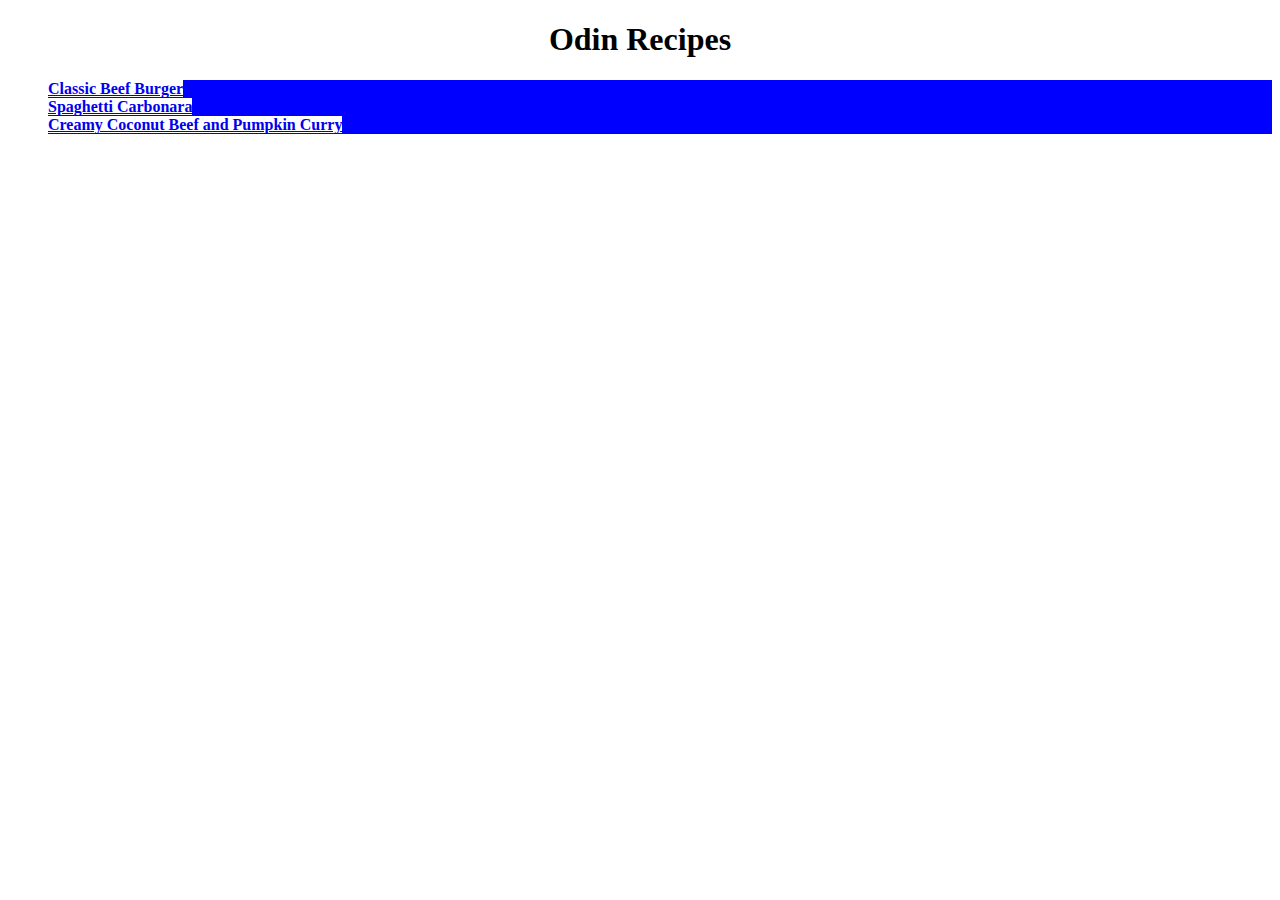
<file: index.html>
<!DOCTYPE html>
<html lang="en">
    <head>
        <meta charset="UTF-8">
        <meta name="viewport" content="width=device-width, initial-scale=1.0">
        <title>Homepage</title>
        <link rel="stylesheet" href="styles.css">
    </head>
    <body>
        <h1>Odin Recipes</h1>
        <ul>
            <li><a href="recipes/burger.html" target="_blank" rel="noopener noreferrer">Classic Beef Burger</a></li>
            <li><a href="recipes/carbonara.html" target="_blank" rel="noopener noreferrer">Spaghetti Carbonara</a></li>
            <li><a href="recipes/curry.html" target="_blank" rel="noopener noopener">Creamy Coconut Beef and Pumpkin Curry</a></li>
        </ul>
    </body>
</html>
</file>
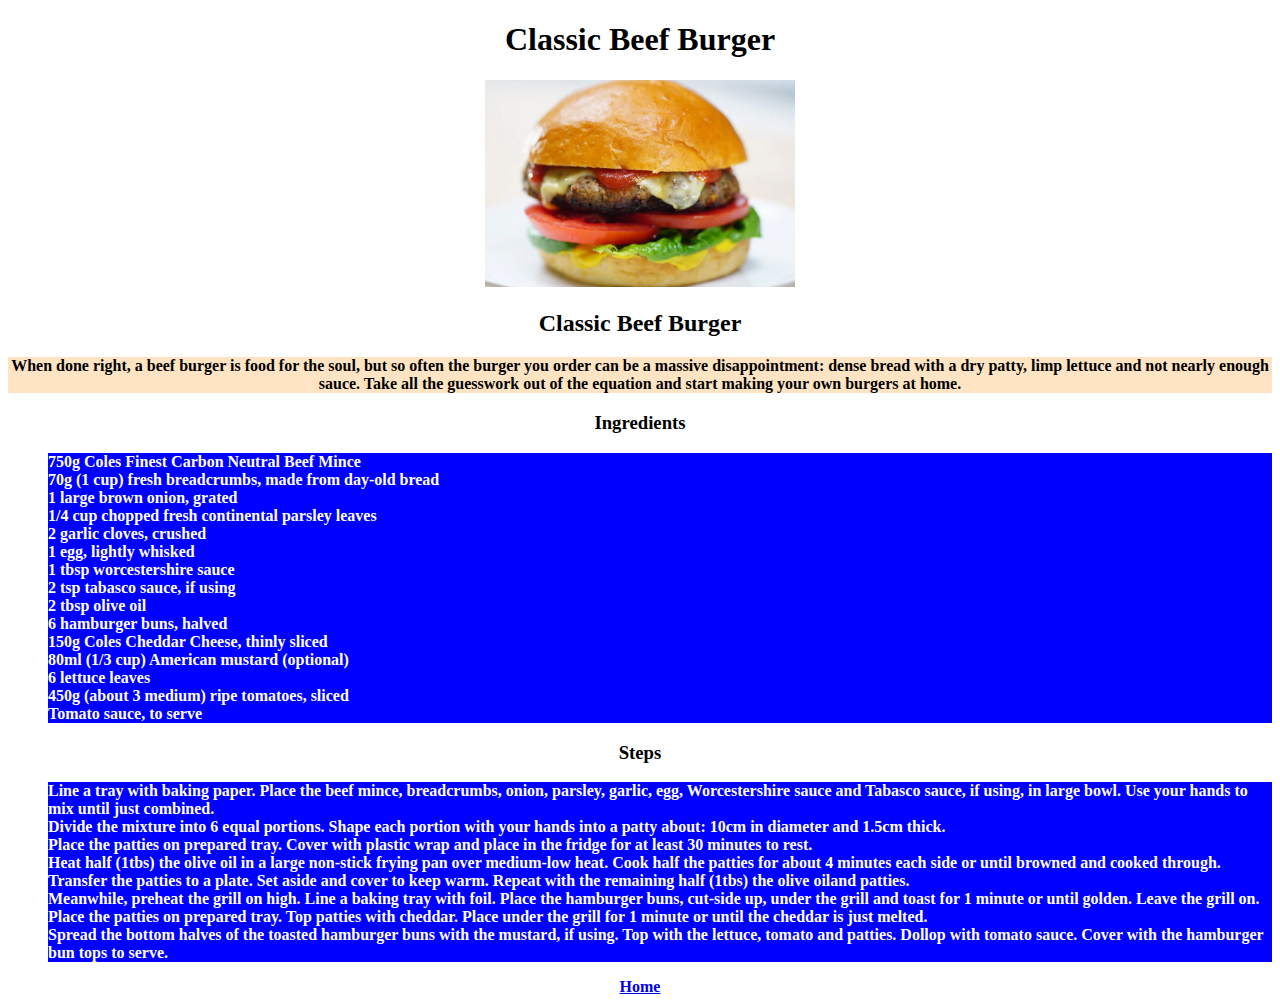
<file: recipes/burger.html>
<!DOCTYPE html>
<html lang="en">
<head>
    <meta charset="UTF-8">
    <meta name="viewport" content="width=device-width, initial-scale=1.0">
    <title>Classic Beef Burger</title>
    <link rel="stylesheet" href="../styles.css">
</head>
<body>
    <h1>Classic Beef Burger</h1>
    <img src="../images/burger.jpg" alt="Juicy Beef Burger" height="auto" width="310">
    <h2>Classic Beef Burger</h2>
    <p>When done right, a beef burger is food for the soul, but so often the burger you order can be a massive disappointment: dense bread with a dry patty, limp lettuce and not nearly enough sauce. Take all the guesswork out of the equation and start making your own burgers at home.</p>
    <h3>Ingredients</h3>
        <ul>
            <li>750g Coles Finest Carbon Neutral Beef Mince</li>
            <li>70g (1 cup) fresh breadcrumbs, made from day-old bread</li>
            <li>1 large brown onion, grated</li>
            <li>1/4 cup chopped fresh continental parsley leaves</li>
            <li>2 garlic cloves, crushed</li>
            <li>1 egg, lightly whisked</li>
            <li>1 tbsp worcestershire sauce</li>
            <li>2 tsp tabasco sauce, if using</li>
            <li>2 tbsp olive oil</li>
            <li>6 hamburger buns, halved</li>
            <li>150g Coles Cheddar Cheese, thinly sliced</li>
            <li>80ml (1/3 cup) American mustard (optional)</li>
            <li>6 lettuce leaves</li>
            <li>450g (about 3 medium) ripe tomatoes, sliced</li>
            <li>Tomato sauce, to serve</li>
        </ul>
    <h3>Steps</h3>
        <ol>
            <li>Line a tray with baking paper. Place the beef mince, breadcrumbs, onion, parsley, garlic, egg, Worcestershire sauce and Tabasco sauce, if using, in large bowl. Use your hands to mix until just combined.</li>
            <li>Divide the mixture into 6 equal portions. Shape each portion with your hands into a patty about: 10cm in diameter and 1.5cm thick.</li>
            <li>Place the patties on prepared tray. Cover with plastic wrap and place in the fridge for at least 30 minutes to rest.</li>
            <li>Heat half (1tbs) the olive oil in a large non-stick frying pan over medium-low heat. Cook half the patties for about 4 minutes each side or until browned and cooked through. Transfer the patties to a plate. Set aside and cover to keep warm. Repeat with the remaining half (1tbs) the olive oiland patties.</li>
            <li>Meanwhile, preheat the grill on high. Line a baking tray with foil. Place the hamburger buns, cut-side up, under the grill and toast for 1 minute or until golden. Leave the grill on. Place the patties on prepared tray. Top patties with cheddar. Place under the grill for 1 minute or until the cheddar is just melted.</li>
            <li>Spread the bottom halves of the toasted hamburger buns with the mustard, if using. Top with the lettuce, tomato and patties. Dollop with tomato sauce. Cover with the hamburger bun tops to serve.</li>
        </ol>
    <a href="../index.html" rel="noopener noreferrer">Home</a>
</body>
</html>
</file>
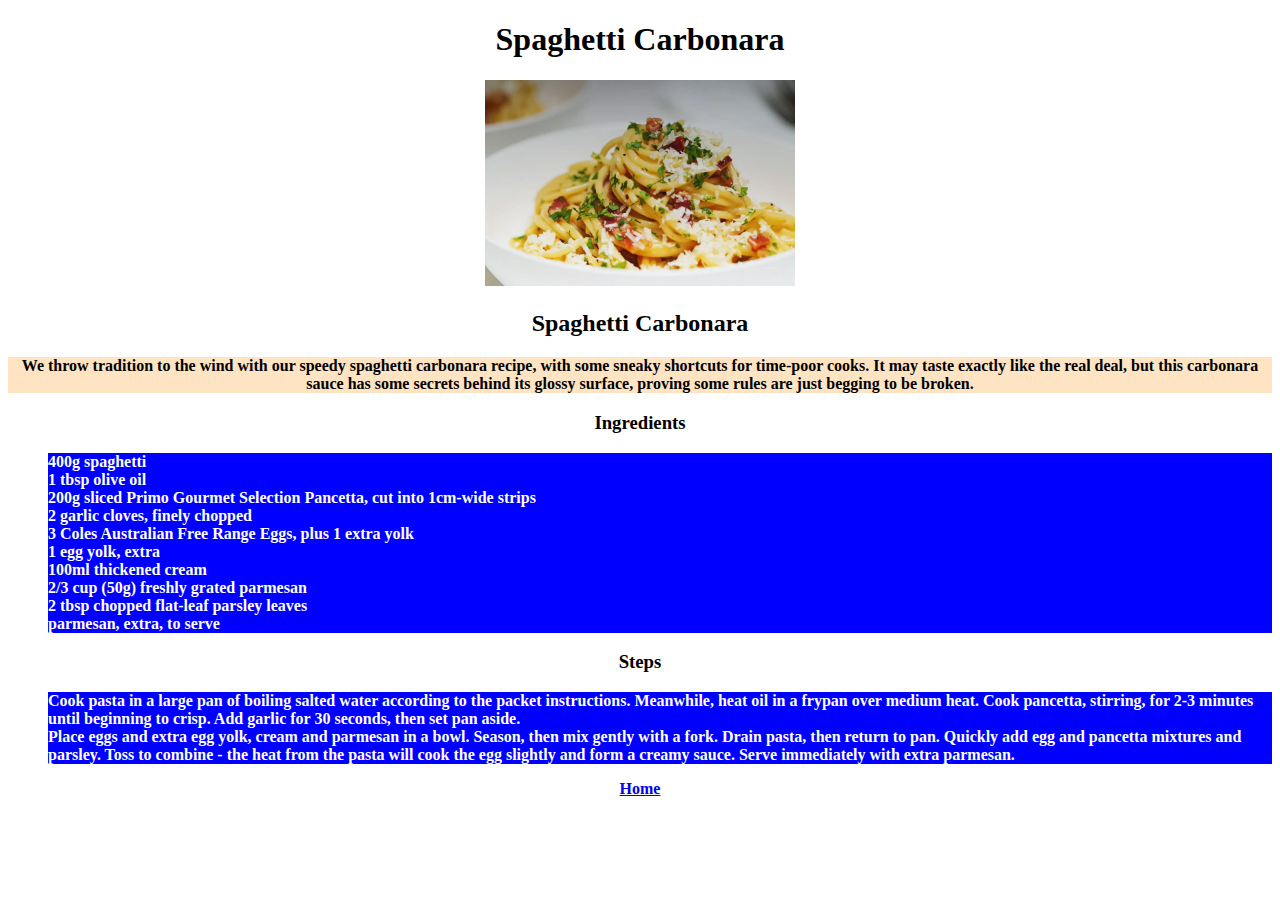
<file: recipes/carbonara.html>
<!DOCTYPE html>
<html lang="en">
<head>
    <meta charset="UTF-8">
    <meta name="viewport" content="width=device-width, initial-scale=1.0">
    <title>Spaghetti Carbonara</title>
    <link rel="stylesheet" href="../styles.css">
</head>
<body>
    <h1>Spaghetti Carbonara</h1>
    <img src="../images/carbonara.jpg" alt="bowl of creamy carbonara pasta" height="auto" width="310">
    <h2>Spaghetti Carbonara</h2>
    <p>We throw tradition to the wind with our speedy spaghetti carbonara recipe, with some sneaky shortcuts for time-poor cooks. It may taste exactly like the real deal, but this carbonara sauce has some secrets behind its glossy surface, proving some rules are just begging to be broken.</p>
    <h3>Ingredients</h3>
        <ul>
            <li>400g spaghetti</li>
            <li>1 tbsp olive oil</li>
            <li>200g sliced Primo Gourmet Selection Pancetta, cut into 1cm-wide strips</li>
            <li>2 garlic cloves, finely chopped</li>
            <li>3 Coles Australian Free Range Eggs, plus 1 extra yolk</li>
            <li>1 egg yolk, extra</li>
            <li>100ml thickened cream</li>
            <li>2/3 cup (50g) freshly grated parmesan</li>
            <li>2 tbsp chopped flat-leaf parsley leaves</li>
            <li>parmesan, extra, to serve</li>
        </ul>
    <h3>Steps</h3>
        <ol>
            <li>Cook pasta in a large pan of boiling salted water according to the packet instructions. Meanwhile, heat oil in a frypan over medium heat. Cook pancetta, stirring, for 2-3 minutes until beginning to crisp. Add garlic for 30 seconds, then set pan aside.</li>
            <li>Place eggs and extra egg yolk, cream and parmesan in a bowl. Season, then mix gently with a fork. Drain pasta, then return to pan. Quickly add egg and pancetta mixtures and parsley. Toss to combine - the heat from the pasta will cook the egg slightly and form a creamy sauce. Serve immediately with extra parmesan.</li>
        </ol>
    <a href="../index.html" rel="noopener noreferrer">Home</a>
</body>
</html>
</file>
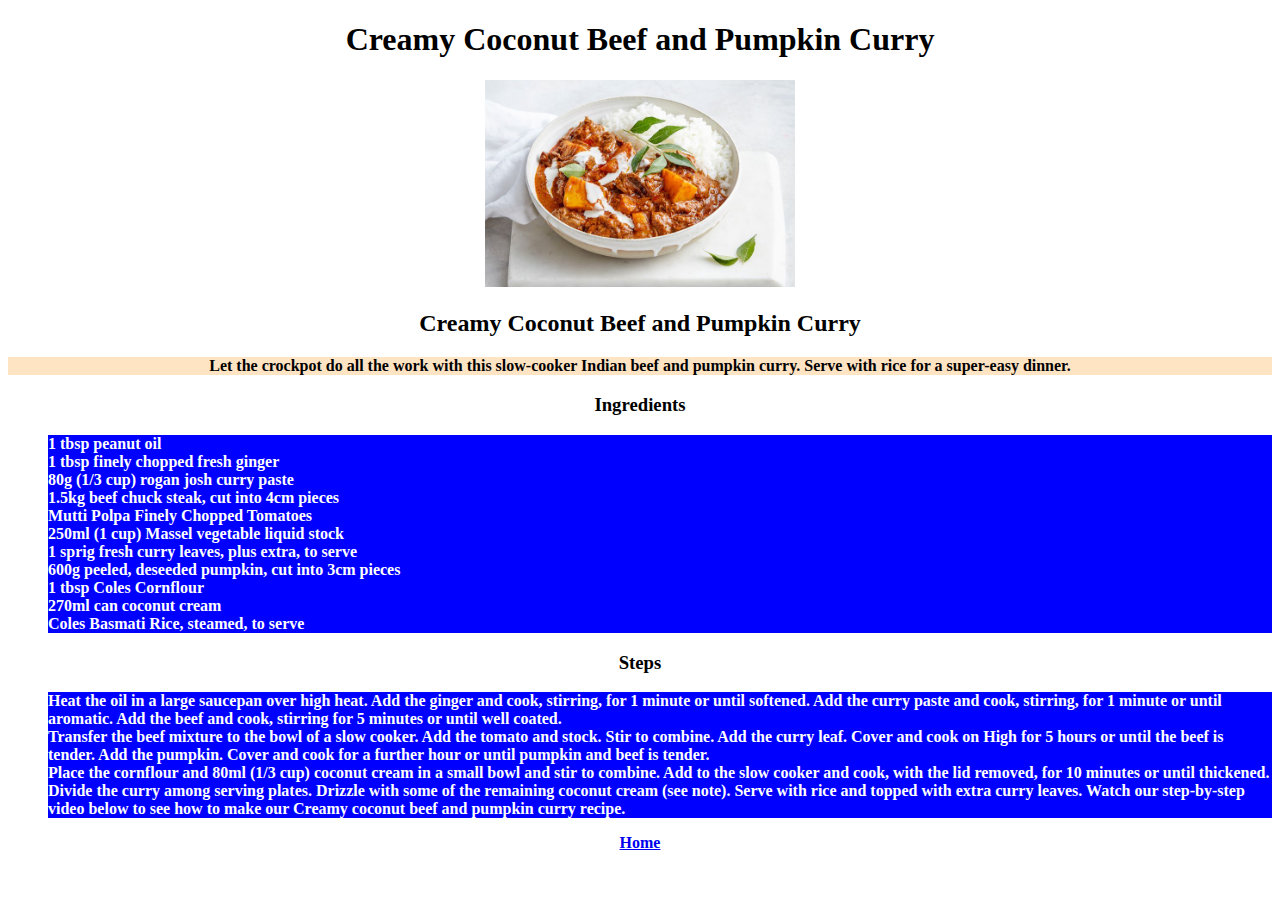
<file: recipes/curry.html>
<!DOCTYPE html>
<html lang="en">
<head>
    <meta charset="UTF-8">
    <meta name="viewport" content="width=device-width, initial-scale=1.0">
    <title>Creamy Coconut Beef and Pumpkin Curry</title>
    <link rel="stylesheet" href="../styles.css">
</head>
<body>
    <h1>Creamy Coconut Beef and Pumpkin Curry</h1>
    <img src="../images/curry.jpg" alt="curry and rice" height="auto" width="310">
    <h2>Creamy Coconut Beef and Pumpkin Curry</h2>
    <p>Let the crockpot do all the work with this slow-cooker Indian beef and pumpkin curry. Serve with rice for a super-easy dinner.</p>
     <h3>Ingredients</h3>
        <ul>
            <li>1 tbsp peanut oil</li>
            <li>1 tbsp finely chopped fresh ginger</li>
            <li>80g (1/3 cup) rogan josh curry paste</li>
            <li>1.5kg beef chuck steak, cut into 4cm pieces</li>
            <li> Mutti Polpa Finely Chopped Tomatoes</li>
            <li>250ml (1 cup) Massel vegetable liquid stock</li>
            <li>1 sprig fresh curry leaves, plus extra, to serve</li>
            <li>600g peeled, deseeded pumpkin, cut into 3cm pieces</li>
            <li>1 tbsp Coles Cornflour</li>
            <li>270ml can coconut cream</li>
            <li>Coles Basmati Rice, steamed, to serve</li>
        </ul>
    <h3>Steps</h3>
        <ol>
            <li>Heat the oil in a large saucepan over high heat. Add the ginger and cook, stirring, for 1 minute or until softened. Add the curry paste and cook, stirring, for 1 minute or until aromatic. Add the beef and cook, stirring for 5 minutes or until well coated.</li>
            <li>Transfer the beef mixture to the bowl of a slow cooker. Add the tomato and stock. Stir to combine. Add the curry leaf. Cover and cook on High for 5 hours or until the beef is tender. Add the pumpkin. Cover and cook for a further hour or until pumpkin and beef is tender.</li>
            <li>Place the cornflour and 80ml (1/3 cup) coconut cream in a small bowl and stir to combine. Add to the slow cooker and cook, with the lid removed, for 10 minutes or until thickened.</li>
            <li>Divide the curry among serving plates. Drizzle with some of the remaining coconut cream (see note). Serve with rice and topped with extra curry leaves. Watch our step-by-step video below to see how to make our Creamy coconut beef and pumpkin curry recipe.</li>
        </ol>  

    <a href="../index.html" rel="noopener noreferrer">Home</a>
</body>
</html>
</file>
<file: styles.css>
* {
    background-color: #ffffff;
    font-weight: 650;
    text-align: center;
    font-family: Georgia, 'Times New Roman', Times, serif;
}

h1 {
    color: #000000:
    font-weight: 800;
    text-align: center;
}

h2 {
    color: #000000:
    font-weight: 700;
    text-align: center;
}

h3 {
    color: black;
    font-weight: 600;
    text-align: center;
}

p {
    color: black;
    background-color: bisque;
}

li {
    text-align: left;
    background-color: blue;
    color: white;
}
</file>
